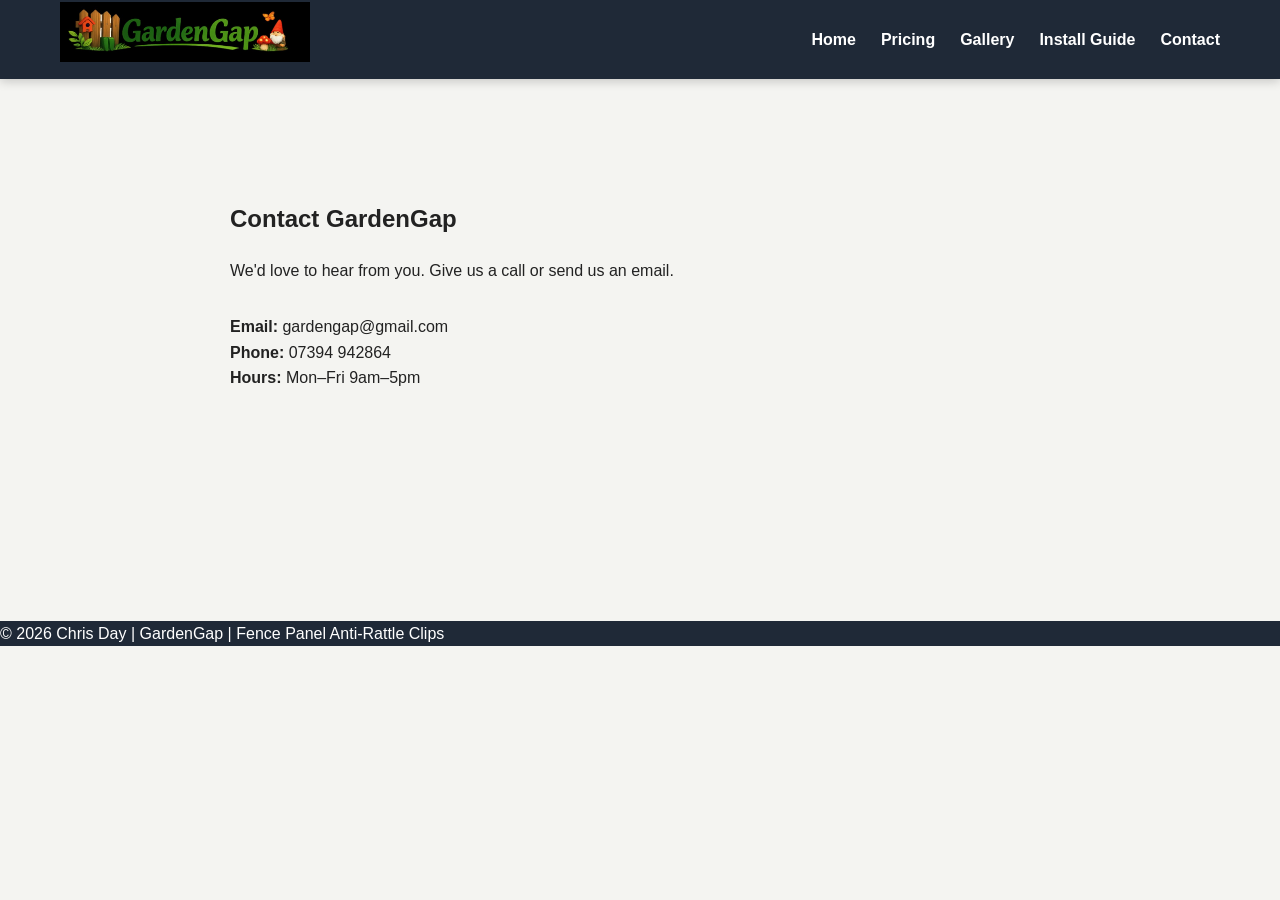
<file: contact.html>
<!DOCTYPE html>
<html lang="en">
<head>
    <meta charset="UTF-8" />
    <meta name="viewport" content="width=device-width, initial-scale=1.0" />
    <title>GardenGap | Fence Panel Anti-Rattle Clips</title>
    <link href="styles.css" rel="stylesheet" />
</head>
<body>

    <nav class="navbar">
        <div class="nav-container">
            <div class="nav-logo">
                <img src="gardengaplogo.jpeg" alt="GardenGap Logo" />
            </div>

            <ul class="nav-links">
                <li><a href="index.html">Home</a></li>
                <li><a href="#pricing">Pricing</a></li>
                <li><a href="index.html#gallery">Gallery</a></li>
                <li><a href="index.html#guide">Install Guide</a></li>
                <li><a href="contact.html">Contact</a></li>
            </ul>
        </div>
    </nav>

    <section class="contact">

    <h1>Contact GardenGap</h1>

    <p>
        We'd love to hear from you. Give us a call or send us an email.
    </p>

    <div class="contact-details">
        <p><strong>Email:</strong> gardengap@gmail.com</p>
        <p><strong>Phone:</strong> 07394 942864</p>
        <p><strong>Hours:</strong> Mon–Fri 9am–5pm</p>
    </div>


</section>

    <footer>
        <p>© 2026 Chris Day | GardenGap | Fence Panel Anti-Rattle Clips</p>
    </footer>

</body>
</html>
</file>
<file: styles.css>
* {
      margin: 0;
      padding: 0;
      box-sizing: border-box;
      font-family: Arial, sans-serif;
      scroll-behavior: smooth;
    }

    body {
      background: #f4f4f1;
      color: #222;
      line-height: 1.6;
    }

    header {
      background: linear-gradient(rgba(0,0,0,0.65), rgba(0,0,0,0.85)),
      url('gardengaplogo.jpeg') center/cover;
      color: white;
      min-height: 90vh;
      display: flex;
      align-items: center;
      justify-content: center;
      text-align: center;
      padding: 20px;
    }

    .hero {
      max-width: 850px;
    }

    .logo {
      font-size: 4rem;
      font-weight: bold;
      letter-spacing: 2px;
    }

    .logo span {
      color: #74b72e;
    }

    .tagline {
      margin-top: 10px;
      font-size: 1.3rem;
      color: #ddd;
    }

    .hero h1 {
      margin-top: 30px;
      font-size: 3rem;
      line-height: 1.2;
    }

    .hero p {
      margin-top: 20px;
      font-size: 1.2rem;
    }

    .btn {
      display: inline-block;
      margin-top: 30px;
      padding: 15px 35px;
      background: #74b72e;
      color: white;
      text-decoration: none;
      border-radius: 8px;
      font-weight: bold;
      transition: 0.3s;
    }

    .btn:hover {
      background: #5f9925;
    }

    section {
      padding: 80px 20px;
    }

    .container {
      max-width: 1200px;
      margin: auto;
    }

    h2 {
      font-size: 2.5rem;
      margin-bottom: 20px;
      text-align: center;
    }

    .features {
      display: grid;
      grid-template-columns: repeat(auto-fit, minmax(250px, 1fr));
      gap: 25px;
      margin-top: 50px;
    }

    .feature-box {
      background: white;
      padding: 30px;
      border-radius: 12px;
      text-align: center;
      transition: transform 0.3s ease, box-shadow 0.3s ease;
    }

    .feature-box:hover {
      box-shadow: 0 6px 20px rgba(0,0,0,0.1);
      transform: translateY(-5px);
      transition: 0.3s;
    }

    .feature-box h3 {
      margin-bottom: 10px;
      color: #74b72e;
    }

    .gallery {
      display: grid;
      grid-template-columns: repeat(auto-fit, minmax(280px, 1fr));
      gap: 20px;
      margin-top: 50px;
    }

    .gallery img {
      width: 100%;
      height: 320px;
      object-fit: cover;
      border-radius: 12px;
      transition: transform 0.3s ease, box-shadow 0.3s ease;
    }

    .gallery img:hover {
      transform: translateY(-5px);
      box-shadow: 0 10px 25px rgba(0,0,0,0.2);
    }

    .video-section {
      background: #1f2937;
      color: white;
      text-align: center;
    }

    .video-container {
      max-width: 900px;
      margin: 40px auto 0;
      aspect-ratio: 16 / 9;
      background: #1f2937;
      border-radius: 12px;
      overflow: hidden;
      box-shadow: 0 6px 20px rgba(0,0,0,0.3);
    }

    iframe {
      width: 100%;
      height: 100%;
      border: none;
    }
    .pricing {
        display: grid;
        grid-template-columns: repeat(auto-fit, minmax(280px, 320px));
        justify-content: center;
        gap: 30px;
        align-items: stretch;
    }

    .price-card {
        display: flex;
        flex-direction: column;
        padding: 40px;
        border: 2px solid #74b72e;
        border-radius: 12px;
        background: white;
        box-shadow: 0 4px 12px rgba(0,0,0,.1);
    }

    .price-card h3 {
      font-size: 2rem;
      margin-bottom: 10px;
    }

    .price {
      font-size: 3rem;
      color: #74b72e;
      margin: 20px 0;
    }

    footer {
        background: #1f2937;
        color: #fff;
        margin-top: 80px;
    }

    .footer-container {
        max-width: 1200px;
        margin: auto;
        padding: 60px 20px;
        display: grid;
        grid-template-columns: repeat(auto-fit, minmax(250px,1fr));
        gap: 40px;
    }

    .footer-logo {
        width: 280px;
        margin-bottom: 10px;
    }

    .footer-section h3 {
        margin-bottom: 20px;
        color: #74b72e;
    }

    .footer-section p,
    .footer-section li {
        margin-bottom: 12px;
        line-height: 1.6;
    }

    .footer-section ul {
        list-style: none;
    }

    .footer-section a {
        color: #fff;
        text-decoration: none;
        transition: .3s;
    }

    .footer-section a:hover {
        color: #74b72e;
    }

    .socials {
        display: flex;
        gap: 15px;
        margin-top: 20px;
    }

    .socials a {
        width: 45px;
        height: 45px;
        background: #2f3d4d;
        border-radius: 50%;
        display: flex;
        justify-content: center;
        align-items: center;
        font-size: 20px;
        transition: .3s;
    }

    .socials a:hover {
        background: #74b72e;
        color: #fff;
        transform: translateY(-4px);
    }

    .footer-bottom {
        text-align: center;
        padding: 20px;
        background: #17202a;
        font-size: 0.9rem;
    }

    /* @media(max-width: 768px) {
      .hero h1 {
        font-size: 2.2rem;
      }

      .logo {
        font-size: 2.8rem;
      }

      h2 {
        font-size: 2rem;
      }
    } */

    .navbar {
      position: fixed;
      top: 0;
      width: 100%;
      background: #1f2937;
      z-index: 1000;
      box-shadow: 0 2px 10px rgba(0,0,0,0.2);
    }

    .nav-container {
      max-width: 1200px;
      margin: auto;
      padding: 2px 20px;
      display: flex;
      justify-content: space-between;
      align-items: center;
    }

    .nav-logo {
      color: white;
      font-size: 2rem;
      font-weight: bold;
      letter-spacing: 1px;
    }
    .nav-logo img {
      height: 60px;
      margin-right: 10px;
    }

    .nav-logo span {
      color: #74b72e;
    }
    .nav-links {
      list-style: none;
      display: flex;
      gap: 25px;
    }

    .nav-links a {
      color: white;
      text-decoration: none;
      font-weight: bold;
      transition: 0.3s;
    }

    .nav-links a:hover {
      color: #74b72e;
    }

    @media(max-width: 768px) {
      .nav-container {
        flex-direction: column;
        gap: 15px;
      }

      .nav-links {
        gap: 15px;
        flex-wrap: wrap;
        justify-content: center;
      }

      .hero h1 {
        font-size: 2.2rem;
      }

      .logo {
        font-size: 2.8rem;
      }

      h2 {
        font-size: 2rem;
      }
    }

.contact {
    display:flex;
    flex-direction: column;
    max-width: 900px;
    margin: 160px auto;
    padding: 40px;
}

.contact h1 {
    margin-bottom: 20px;
}

.contact-details {
    margin: 30px 0;
}
</file>
